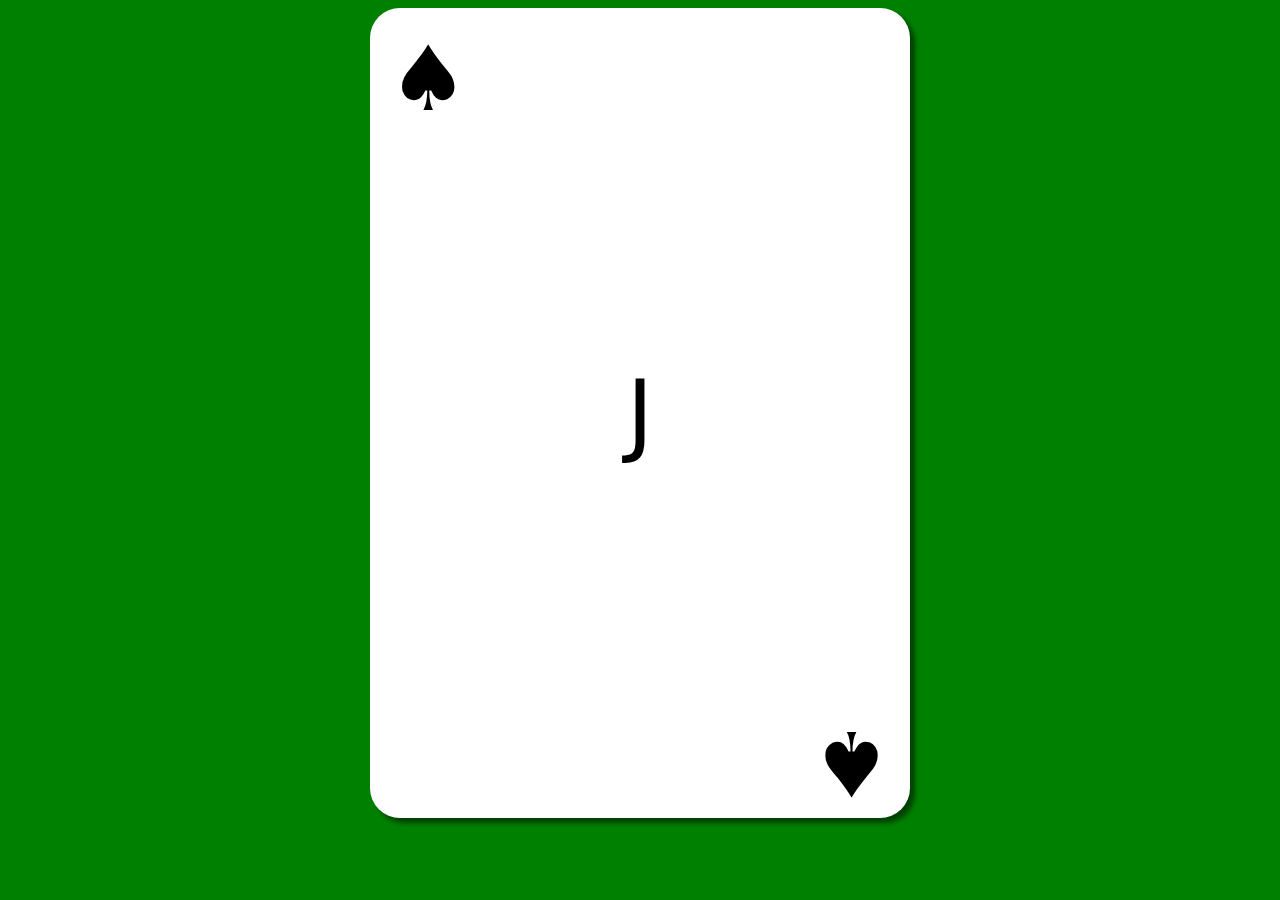
<file: index.html>
<!DOCTYPE html>
<html lang="en">
<head>
    <meta charset="UTF-8">
    <meta name="viewport" content="width=device-width, initial-scale=1.0">
    <title>Document</title>
    <link rel="stylesheet" href="style.css">
</head>
<body>
    <div class="card">
        <span class="top pinta"></span>
        <span class="numero"></span>
        <span class="bottom pinta"></span>

    </div>



    <script src="app.js" ></script>
</body>
</html>
</file>
<file: style.css>
body {
    background-color: green;
    justify-content: center;
    align-items: center;
    font-family: system-ui, -apple-system, BlinkMacSystemFont, 'Segoe UI', Roboto, Oxygen, Ubuntu, Cantarell, 'Open Sans', 'Helvetica Neue', sans-serif;
}

.card {
    background-color: white;
    width: 60vh;
    margin: auto;
    aspect-ratio: 4 / 6;
    border-radius: 30px;
    box-shadow: 5px 5px 5px rgba(0, 0, 0, 0.5);
    position: relative;
    display: flex;
    justify-content: center;
    align-items: center;

}

.pinta  {
    font-size: 10vh;
}

.numero {
    font-size: 10vh;
    
}

.top {
    position: absolute;
    top: 2vh;
    left: 2vh;
}

.bottom {
    position: absolute;
    bottom: 2px;
    right: 2vh;
    transform: rotate(180deg);
}
</file>
